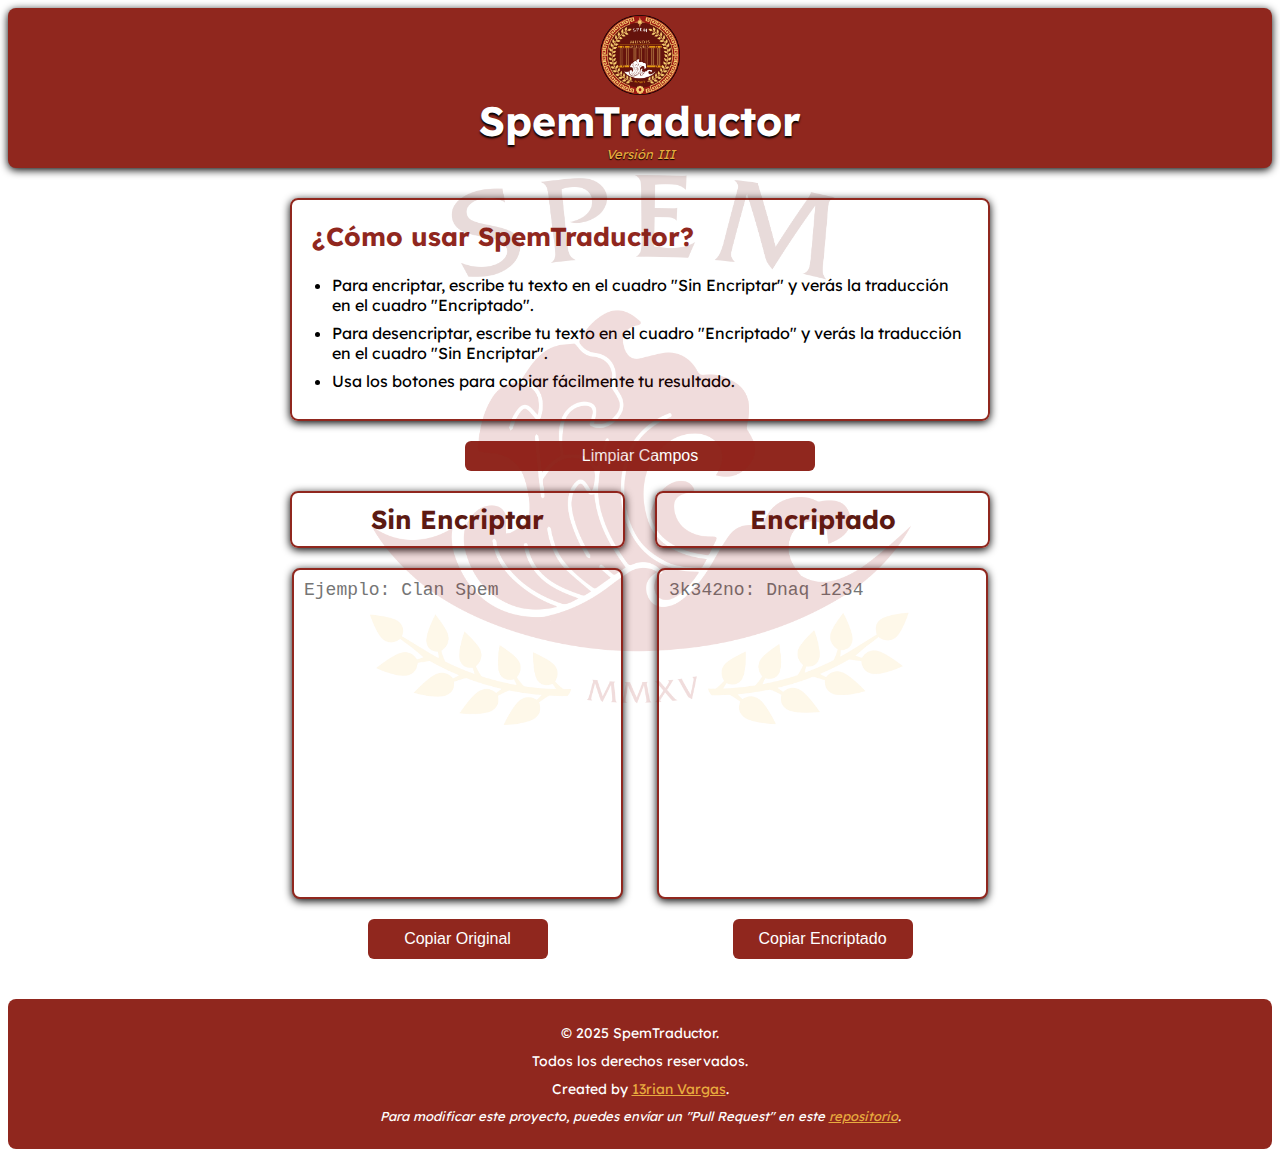
<file: SpemTraductorV3/index.html>
<!DOCTYPE html>
<html lang="es">

<head>
    <meta charset="UTF-8">
    <meta name="viewport" content="width=device-width, initial-scale=1.0">
    <title>SpemTraductor V3</title>
    <link href="https://fonts.googleapis.com/css2?family=Lexend:wght@300;400&display=swap" rel="stylesheet">
    <link rel="stylesheet" href="style.css">
</head>

<body>

    <header>
        <img src="img/SPEM Shield.png"></img>
        <h1>SpemTraductor</h1>
        <p>Versión III</p>
    </header>

    <main>

        <section class="info">
            <h2>¿Cómo usar SpemTraductor?</h2>
            <ul>
                <li>Para encriptar, escribe tu texto en el cuadro "Sin Encriptar" y verás la traducción en el cuadro
                    "Encriptado".</li>
                <li>Para desencriptar, escribe tu texto en el cuadro "Encriptado" y verás la traducción en el cuadro
                    "Sin Encriptar".</li>
                <li>Usa los botones para copiar fácilmente tu resultado.</li>
            </ul>
        </section>

        <section class="clear">
            <button class="clear-btn" onclick="clearTextareas()">Limpiar Campos</button>
        </section>

        <article class="txtas">
            <div>
                <h2>Sin Encriptar</h2>
                <textarea id="original" placeholder="Ejemplo: Clan Spem" oninput="encrypt()"></textarea>
                <button class="copy-original" onclick="copyOriginal()">Copiar Original</button>
            </div>
            <div>
                <h2>Encriptado</h2>
                <textarea id="encrypted" placeholder="3k342no: Dnaq 1234" oninput="decrypt()"></textarea>
                <button class="copy-encrypted" onclick="copyEncrypted()">Copiar Encriptado</button>
            </div>
        </article>
    </main>

    <footer>
        <p>© 2025 SpemTraductor.</p>
        <p>Todos los derechos reservados.</p>
        <p>Created by <a href="https://linktr.ee/13rianVargas">13rian Vargas</a>.</p>
        <p class="repo">Para modificar este proyecto, puedes envíar un "Pull Request" en este <a
                href="https://github.com/13rianVargas/SpemTraductor">repositorio</a>.</p>
    </footer>

    <script src="script.js"></script>
</body>

</html>
</file>
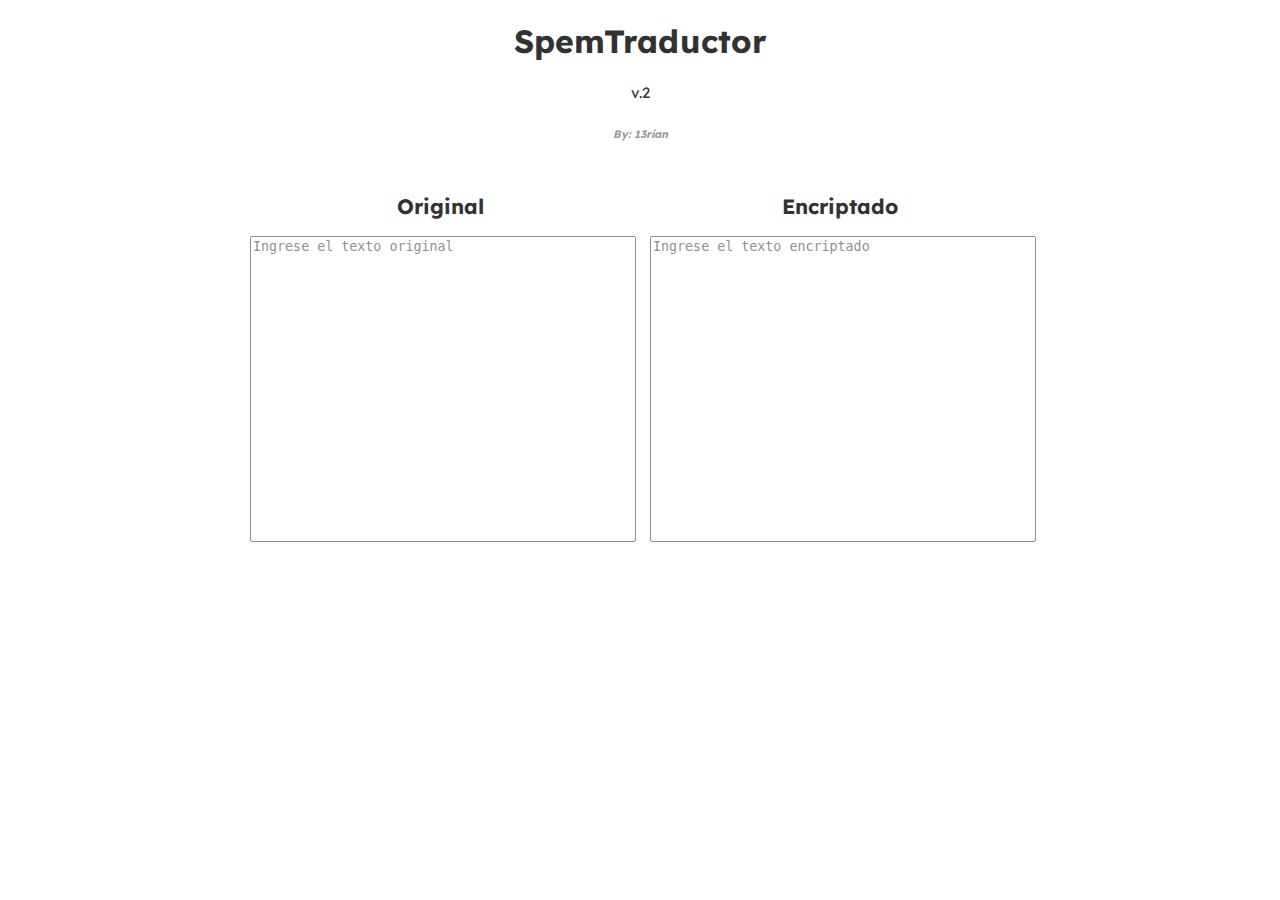
<file: SpemTraductor.html>
<!DOCTYPE html>
<html lang="es">
<head>
    <meta charset="UTF-8">
    <meta name="viewport" content="width=device-width">
    <title>SpemTraductor</title>
    <style>
        body {
            font-family: 'Lexend', sans-serif;
            background-image: url('https://drive.google.com/uc?export=view&id=1O9P4z-HrW2xOsqAtDQPiofgIFtzdHKt4');
            background-repeat: no-repeat;
            background-position: center top 215px;
            background-size: 20em auto;
            opacity: 0.8;
        }

        .container {
            max-width: 800px;
            margin: 0 auto;
            padding: 0px;
            display: flex;
            justify-content: center;
            align-items: center;
            background-color: rgba(255, 255, 255, 0.8);
        }

        .titulo-poderoso {
            text-align: center;
            margin-bottom: 20px;
        }

        .titulo-poderoso h1 {
            color: black;
            font-weight: bold;
        }

        .titulo-poderoso p {
            color: black;
            font-size: 15px;
        }

        .titulo-poderoso h6 {
            color: gray;
            font-style: italic;
        }

        .textarea-container {
            width: 30px;
            flex: 1;
            margin: 10px;
            text-align: center;
        }

        .textarea-container h2 {
            font-size: 1.3em;
        }

        .textarea-container textarea {
            width: 100%;
            height: 300px;
            resize: none;
        }
    </style>
    <link href="https://fonts.googleapis.com/css2?family=Lexend:wght@300;400&display=swap" rel="stylesheet">
</head>
<body>
    <div class="titulo-poderoso">
        <h1>SpemTraductor</h1>
        <p>v.2</p>
        <h6>By: 13rian</h6>
    </div>

    <div class="container">
        <div class="textarea-container">
            <h2>Original</h2>
            <textarea id="decrypted-text" placeholder="Ingrese el texto original" oninput="encrypt()"></textarea>
        </div>

        <div class="textarea-container">
            <h2>Encriptado</h2>
            <textarea id="encrypted-text" placeholder="Ingrese el texto encriptado" oninput="decrypt()"></textarea>
        </div>
    </div>

    <script>
        // Función para desencriptar el texto
        function decrypt() {
            var encryptedText = document.getElementById("encrypted-text").value;

            // Diccionario del SpemCode
            var substitutionDict = {
                'a': 'a',
                'c': 'b',
                'd': 'c',
                'f': 'd',
                '3': 'e',
                'g': 'f',
                'h': 'g',
                'j': 'h',
                'i': 'i',
                'k': 'j',
                'l': 'k',
                'n': 'l',
                '4': 'm',
                'q': 'n',
                'o': 'o',
                '2': 'p',
                'r': 'q',
                't': 'r',
                '1': 's',
                'v': 't',
                'u': 'u',
                'w': 'v',
                'x': 'w',
                'y': 'x',
                'z': 'y',
                'b': 'z',
                '0': '0',
                's': '1',
                'p': '2',
                'e': '3',
                'm': '4',
            };

            var decryptedText = "";

            for (var i = 0; i < encryptedText.length; i++) {
                var char = encryptedText[i].toLowerCase();
                var decryptedChar = substitutionDict[char] || char;
                decryptedText += decryptedChar;
            }

            document.getElementById("decrypted-text").value = decryptedText;
        }

        // Función para encriptar el texto
        function encrypt() {
            var decryptedText = document.getElementById("decrypted-text").value;

            // Diccionario del SpemCode
            var substitutionDict = {
                'a': 'a',
                'b': 'c',
                'c': 'd',
                'd': 'f',
                'e': '3',
                'f': 'g',
                'g': 'h',
                'h': 'j',
                'i': 'i',
                'j': 'k',
                'k': 'l',
                'l': 'n',
                'm': '4',
                'n': 'q',
                'o': 'o',
                'p': '2',
                'q': 'r',
                'r': 't',
                's': '1',
                't': 'v',
                'u': 'u',
                'v': 'w',
                'w': 'x',
                'x': 'y',
                'y': 'z',
                'z': 'b',
                '0': '0',
                '1': 's',
                '2': 'p',
                '3': 'e',
                '4': 'm',
            };

            var encryptedText = "";

            for (var i = 0; i < decryptedText.length; i++) {
                var char = decryptedText[i].toLowerCase();
                var encryptedChar = substitutionDict[char] || char;
                encryptedText += encryptedChar;
            }

            document.getElementById("encrypted-text").value = encryptedText;
        }
    </script>
</body>
</html>
</file>
<file: SpemTraductorV3/style.css>
:root {
    --black: rgb(0, 0, 0);
    --darkRed: rgb(92, 26, 18);
    --gold: rgb(232, 171, 63);
    --red: rgb(144, 39, 30);
    --white: rgb(255, 255, 255);
    --yellow: rgb(239, 206, 124);
}

body {
    background-color: var(--white);
    font-family: 'Lexend', sans-serif;
}

header {
    align-items: center;
    background-color: var(--red);
    border-radius: 8px;
    box-shadow: 0 2px 8px var(--black);
    display: flex;
    flex-direction: column;
    height: 160px;
    justify-content: center;
}

header img {
    height: 80px;
}

header h1 {
    color: var(--white);
    font-size: 41px;
    gap: 0;
    margin: 0;
    text-shadow: 0px 2px 2px var(--black);
}

header p {
    color: var(--gold);
    font-style: italic;
    font-size: 13px;
    margin: 0;
    text-shadow: 0px 1px 1px var(--black);
}

main {
    padding: 10px;
    position: relative;
    z-index: 1;
}

main h2 {
    font-size: 26px;
}

main::before {
    background-image: url('img/SPEM Emblem.png');
    content: '';
    position: fixed;
    top: 50%;
    left: 50%;
    width: 550px;
    height: 550px;
    background-size: contain;
    background-repeat: no-repeat;
    background-position: center;
    opacity: 0.15;
    z-index: 0;
    pointer-events: none;
    transform: translate(-50%, -50%);
}

main section {
    margin: 20px auto 20px auto;
    max-width: 656px;
}

.info {
    box-shadow: 0 2px 8px var(--black);
    border: 2px solid var(--red);
    border-radius: 8px;
    padding: 20px 20px;
}

.info h2 {
    margin-top: 0;
    color: var(--red);
    font-size: 26px;
}

.info ul {
    margin: 0;
    padding-left: 20px;
}

.info li {
    margin-bottom: 8px;
    font-size: 16px;
}

.clear {
    margin: 20px auto 20px auto;
    max-width: 310px;
    align-items: center;
    display: flex;
    flex-direction: column;
}

.clear-btn {
    background: var(--red);
    color: var(--white);
    border: none;
    border-radius: 6px;
    width: 350px;
    height: 30px;
    font-size: 16px;
    font-style: bold;
    cursor: pointer;
    transition: background 0.2s;
}

.clear-btn:hover {
    background: var(--darkRed);
    color: var(--yellow);
}

.txtas {
    max-width: 700px;
    margin: 0 auto;
    display: flex;
    justify-content: center;
    align-items: center;
    gap: 30px;
}

.txtas div {
    text-align: center;
    flex-direction: column;
    align-items: center;
    display: flex;
}

.txtas h2 {
    box-shadow: 0 2px 8px var(--black);
    border: 2px solid var(--red);
    border-radius: 8px;
    padding: 10px 10px;
    color: var(--darkRed);
    width: 311px;
    margin-top: 0px;
    margin-bottom: 20px;
}

.txtas textarea {
    box-shadow: 0 2px 8px var(--black);
    border: 2px solid var(--red);
    border-radius: 8px;
    font-size: 18px;
    width: 307px;
    height: 307px;
    padding: 10px;
    resize: none;
}

.txtas button {
    background: var(--red);
    color: var(--white);
    border: none;
    border-radius: 6px;
    width: 180px;
    height: 40px;
    font-size: 16px;
    cursor: pointer;
    transition: background 0.2s;
    margin-top: 20px;
    margin-bottom: 0px;
}

.txtas button:hover {
    background: var(--darkRed);
    color: var(--yellow);
}

@media (max-width: 500px) {
    main::before {
        width: 270px;
        height: 270px;
    }

    .clear-btn {
        width: 90vw;
    }

    .txtas {
        flex-direction: column;
        align-items: center;
    }

    .txtas div {
        width: 100%;
    }
}

footer {
    margin-top: 30px;
    border-radius: 8px;
    display: flex;
    justify-content: center;
    align-items: center;
    height: 130px;
    background-color: var(--red);
    color: var(--white);
    padding: 10px;
    text-align: center;
    flex-direction: column;
    font-style: normal;
    font-size: 14px;
}

footer p {
    margin: 5px;
    color: var(--white);
}

footer a {
    color: var(--gold);
}

footer a:hover {
    color: var(--yellow);
}

.repo {
    font-size: 13px;
    font-style: italic;
}
</file>
